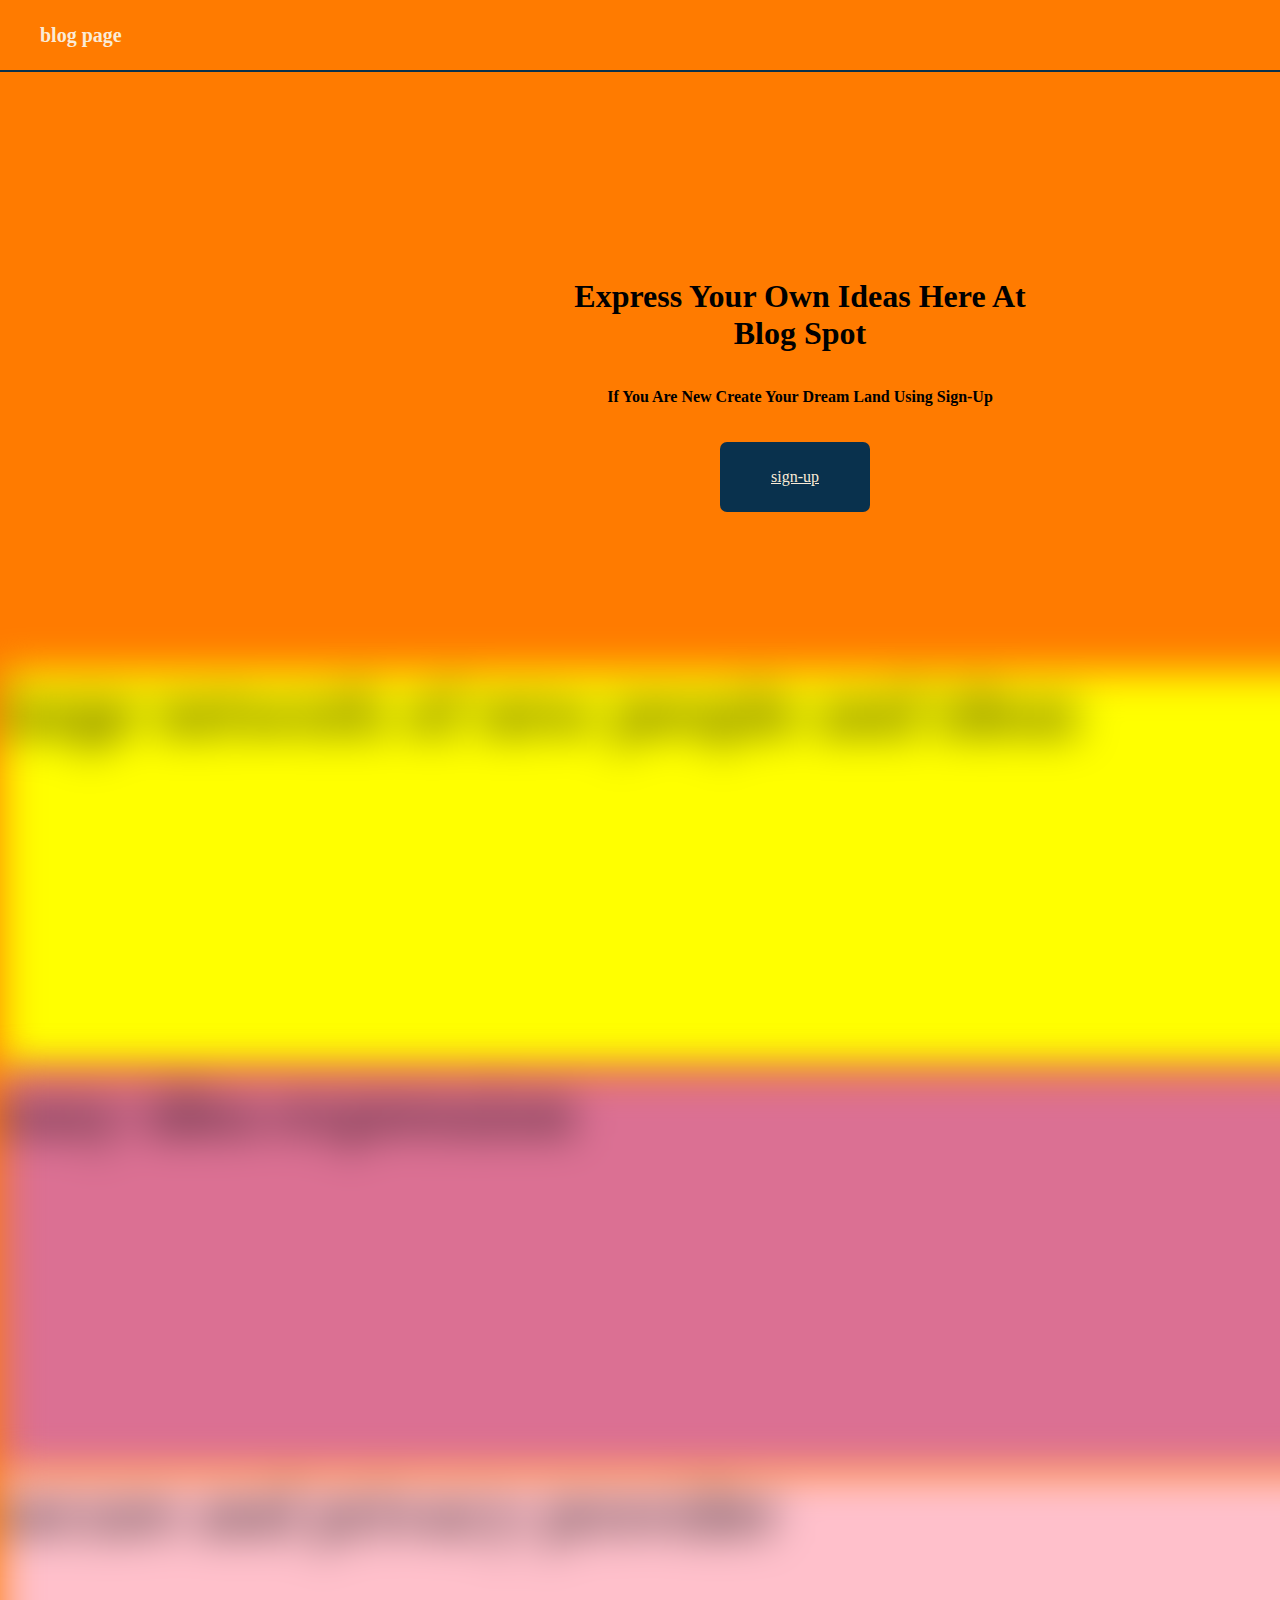
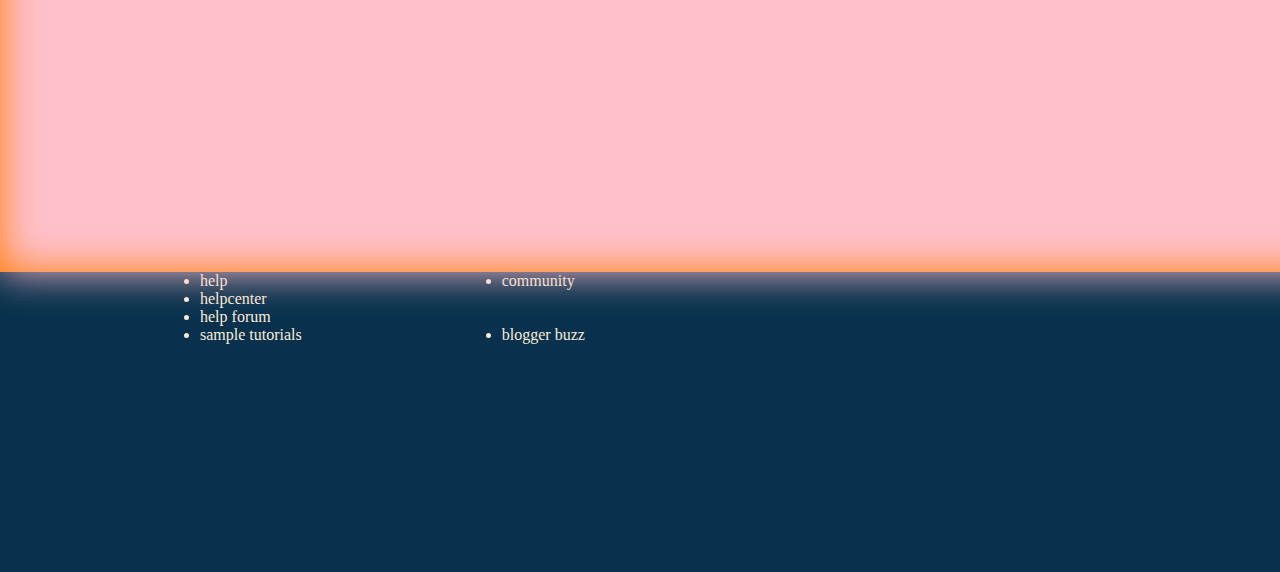
<file: index.html>
<!DOCTYPE html>
<html lang="en">
<head>
    <meta charset="UTF-8">
    <meta name="viewport" content="width=device-width, initial-scale=1.0">
    <title>blog page</title>
    <link rel="stylesheet" href="style.css">
</head>
<body>

    <header class="header">
        <h1 class="title">blog page</h1>

        <a class="signin"  href="signup/signin/index.html" style=" color: antiquewhite;"> sign-in </a>


    </header>
    
    <section class="section">


        <div class="body">
            <h1 class="caption"> Express Your Own Ideas Here At Blog Spot  </h1>
           <br><br>
            <h4 class="tag"> If You Are New Create Your Dream Land Using Sign-Up</h4>
            <br><br>
            <a href="signup/index.html" style="line-height: 70px; background-color:  rgb(9, 49, 77);color: antiquewhite;" class="signup"> sign-up</a>


<br>
<br>
<br>

        </div>
        <div class="blur" style="border: 1px  black;background-color:yellow ; width: 1515px;height: 400px;font-size: 70px;">large network of new people and ideas</div>
        <div class="blur" style="border: 1px  black;background-color: palevioletred; width: 1515px;height: 400px;font-size: 70px;">easy idea expression </div>
        <div class="blur" style="border: 1px  black;background-color: pink; width: 1515px;height: 400px;font-size: 70px;">secure and privacy provider</div>


    </section>




    <footer class="footer">
        <section style="display: flex; flex-direction: row;  background-color: rgb(9, 49, 77);">   
            <ul class="ulli" style="margin-left: 200px;">
                <li >help</li>
                
                <li>helpcenter</li>
                <li>help forum</li>
                <li>sample tutorials</li>
            </ul>

            <ul class="ulli" style="margin-left: 200px;  background-color: rgb(9, 49, 77);">
                <li >community</li>
                <br><br>
                <li>blogger buzz</li>
            </ul>


        </section>


    </footer>





 








</body>
</html>
</file>
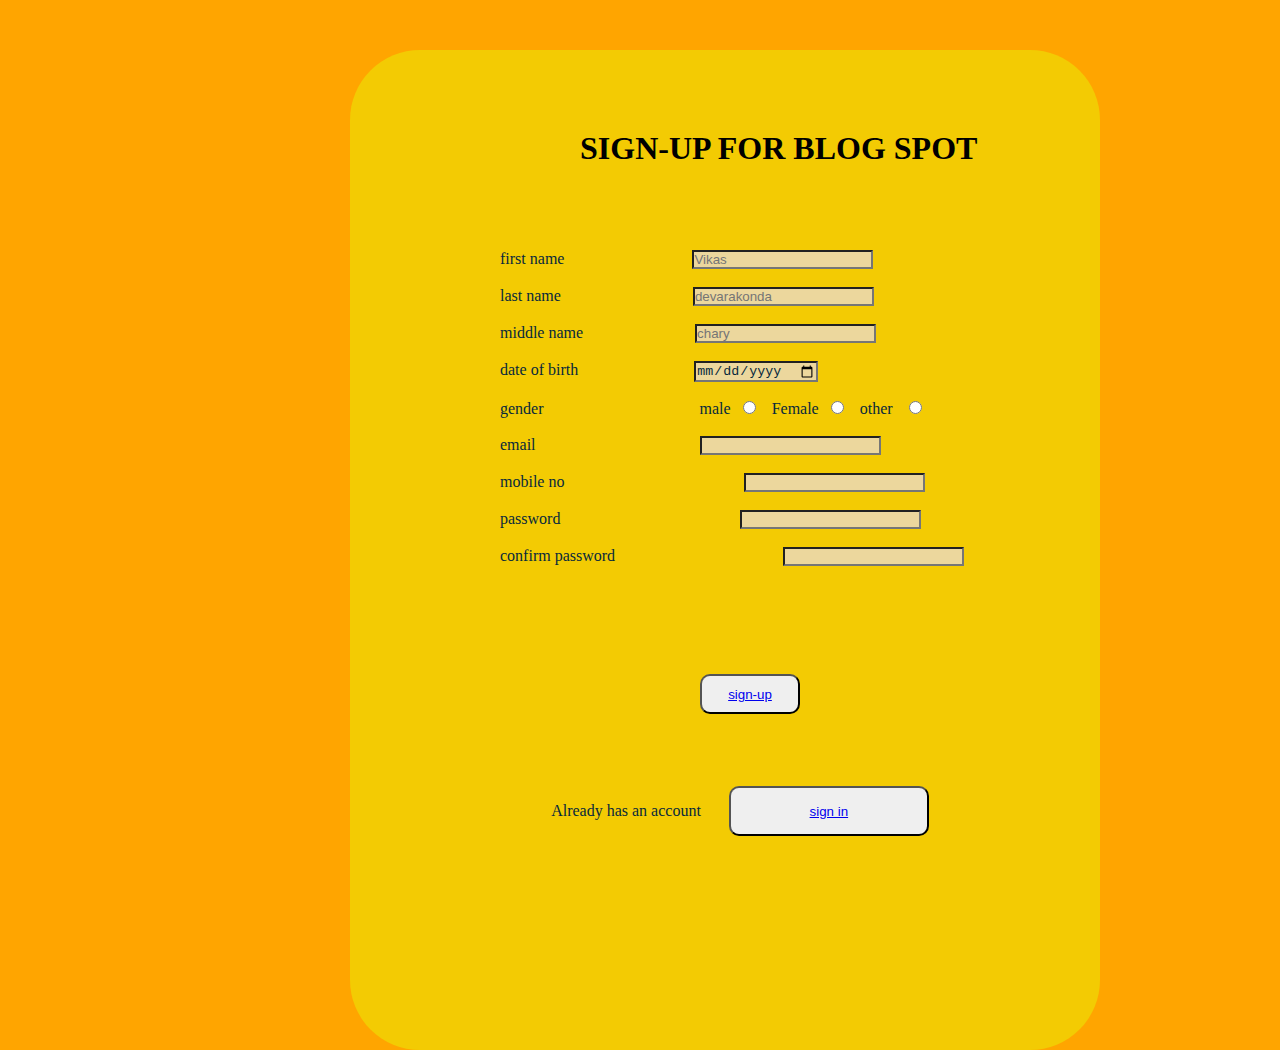
<file: signup/index.html>
<!DOCTYPE html>
<html lang="en">
<head>
    <meta charset="UTF-8">
    <meta name="viewport" content="width=device-width, initial-scale=1.0">
    <title>Document</title>
    <link rel="stylesheet" href="style.css">
</head>
<body style="background-color: orange;">

    <h1 style="position: absolute; left: 580px;top: 130px;">SIGN-UP FOR BLOG SPOT</h1>
<div id="leftbox" style="border: 1px  black;height:800px; width: 600px;border-radius: 70px;">
    <label for="">first name</label> &nbsp;&nbsp;&nbsp;&nbsp;&nbsp; <input  type="text" placeholder="Vikas"><br><br>
    <label for="">last name</label> &nbsp;&nbsp;&nbsp;&nbsp;&nbsp;&nbsp; <input type="text" placeholder="devarakonda"><br><br>
    <label for="">middle name</label> &nbsp; <input type="text" placeholder="chary"> <br><br>
    <label for="">date of birth</label> &nbsp;&nbsp; <input type="date"><br><br>
    <label for="">gender</label> &nbsp;&nbsp;&nbsp;&nbsp;&nbsp;&nbsp;&nbsp;&nbsp;&nbsp;&nbsp;&nbsp;&nbsp;&nbsp;&nbsp;&nbsp;&nbsp;&nbsp;&nbsp;&nbsp;&nbsp;&nbsp;&nbsp;&nbsp;&nbsp;&nbsp;&nbsp;&nbsp;&nbsp;&nbsp;&nbsp;&nbsp;&nbsp;&nbsp;&nbsp;&nbsp;&nbsp;&nbsp; <label for="">male</label> &nbsp;&nbsp;<input style="margin: 0px;" type ="radio" value="yes"> &nbsp;&nbsp;&nbsp;<label for="">Female</label> &nbsp;&nbsp;<input style="margin: 0px;" type="radio" value="yes">&nbsp;&nbsp;&nbsp; <label for="">other</label> &nbsp;&nbsp; <input style="margin: 0px;" type="radio" value="yes"><br><br>
    
    <label for="">email</label> &nbsp;&nbsp;&nbsp;&nbsp;&nbsp;&nbsp;&nbsp;&nbsp;&nbsp;&nbsp;&nbsp;&nbsp;&nbsp;&nbsp;&nbsp;&nbsp;&nbsp;&nbsp;&nbsp;&nbsp;&nbsp;&nbsp;&nbsp;&nbsp;&nbsp;&nbsp;&nbsp;&nbsp;&nbsp;&nbsp;&nbsp;&nbsp;&nbsp;&nbsp;&nbsp;&nbsp;&nbsp;&nbsp;&nbsp; <input style="margin: 0px;" type="email" value=""><br><br>
    <label for="">mobile no</label> &nbsp;&nbsp;&nbsp;&nbsp;&nbsp;&nbsp;&nbsp;&nbsp;&nbsp;&nbsp;&nbsp;&nbsp;&nbsp;&nbsp;&nbsp;&nbsp;&nbsp;&nbsp;&nbsp;&nbsp;&nbsp;&nbsp;&nbsp;&nbsp;&nbsp;&nbsp;&nbsp;&nbsp;&nbsp;&nbsp;&nbsp;&nbsp;&nbsp;&nbsp;&nbsp;&nbsp;&nbsp;&nbsp;&nbsp;&nbsp;&nbsp;&nbsp;&nbsp;  <input style="margin: 0px;" type="text" value=""><br><br>
    <label for="">password</label> &nbsp;&nbsp;&nbsp;&nbsp;&nbsp;&nbsp;&nbsp;&nbsp;&nbsp;&nbsp;&nbsp;&nbsp;&nbsp;&nbsp;&nbsp;&nbsp;&nbsp;&nbsp;&nbsp;&nbsp;&nbsp;&nbsp;&nbsp;&nbsp;&nbsp;&nbsp;&nbsp;&nbsp;&nbsp;&nbsp;&nbsp;&nbsp;&nbsp;&nbsp;&nbsp;&nbsp;&nbsp;&nbsp;&nbsp;&nbsp;&nbsp;&nbsp;&nbsp; <input style="margin: 0px;" type="password" value=""><br><br>
    <label for="">confirm password</label> &nbsp;&nbsp;&nbsp;&nbsp;&nbsp;&nbsp;&nbsp;&nbsp;&nbsp;&nbsp;&nbsp;&nbsp;&nbsp;&nbsp;&nbsp;&nbsp;&nbsp;&nbsp;&nbsp;&nbsp;&nbsp;&nbsp;&nbsp;&nbsp;&nbsp;&nbsp;&nbsp;&nbsp;&nbsp;&nbsp;&nbsp;&nbsp;&nbsp;&nbsp;&nbsp;&nbsp;&nbsp; &nbsp;&nbsp; <input style="margin: 0px;" type="password" value=""><br><br>
    
    <br><br><br><br><br>

    <button style="margin-left: 200px; width: 100px;height: 40px;border-radius: 10px;"><a href="signin/blogpage/index.html">sign-up</a></button>
    
    
    
    
    <br><br><br><br><br>








    &nbsp;&nbsp;&nbsp;&nbsp;&nbsp;&nbsp;&nbsp;&nbsp;&nbsp;&nbsp;&nbsp;&nbsp;
    <label for="">Already has an account</label> &nbsp;&nbsp;&nbsp;&nbsp;&nbsp;&nbsp;<button style="width: 200px;height: 50px; border-radius: 10px;"><a href="signin/index.html">sign in </a></button>
    

    


</div>
       
    </div>
</body>
</html>
</file>
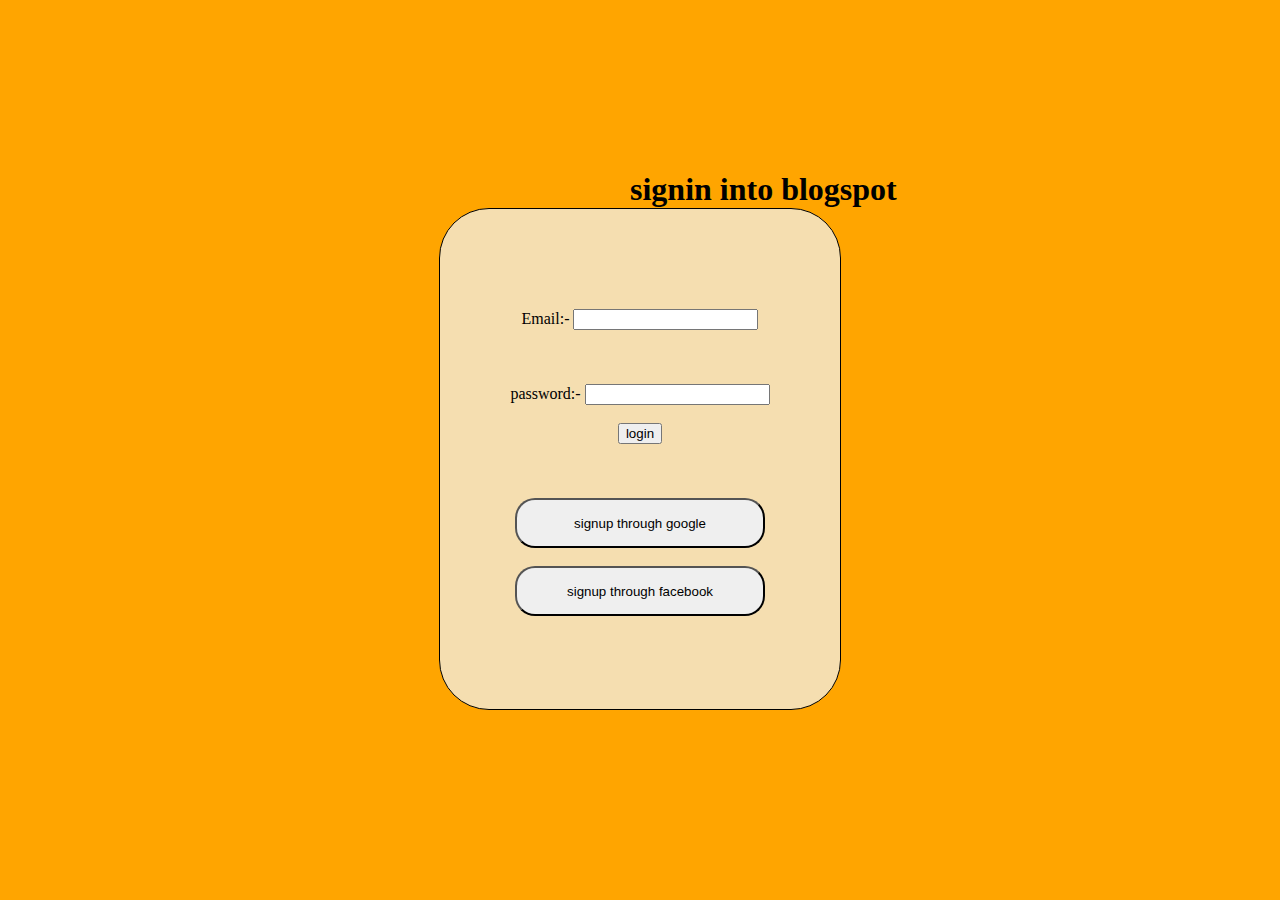
<file: signup/signin/index.html>
<!DOCTYPE html>
<html lang="en">
<head>
    <meta charset="UTF-8">
    <meta name="viewport" content="width=device-width, initial-scale=1.0">
    <title>signin/login</title>
    <link rel="stylesheet" href="style.css">
</head>
<body style="  display: flex;justify-content: center; align-items: center; background-color: orange;">
    
    <h1 style="position: absolute; left: 630px;top: 150px;">signin into blogspot</h1>
    


    <div class="signin">





        <label for="">Email:-</label> <input type="email">
        <br><br><br><br><label for="">password:-</label> <input type="password">

        <br><br><a href="blogpage/index.html"><button>login</button></a>

        <br><br><br><br><a href=""><button  style="width: 250px; border-radius: 20px; height: 50px;" >signup through google</button></a>

        <br><br><a href=""><button  style="width: 250px; border-radius: 20px; height: 50px;" >signup through facebook</button></a>
    </div>
    
</body>
</html>
</file>
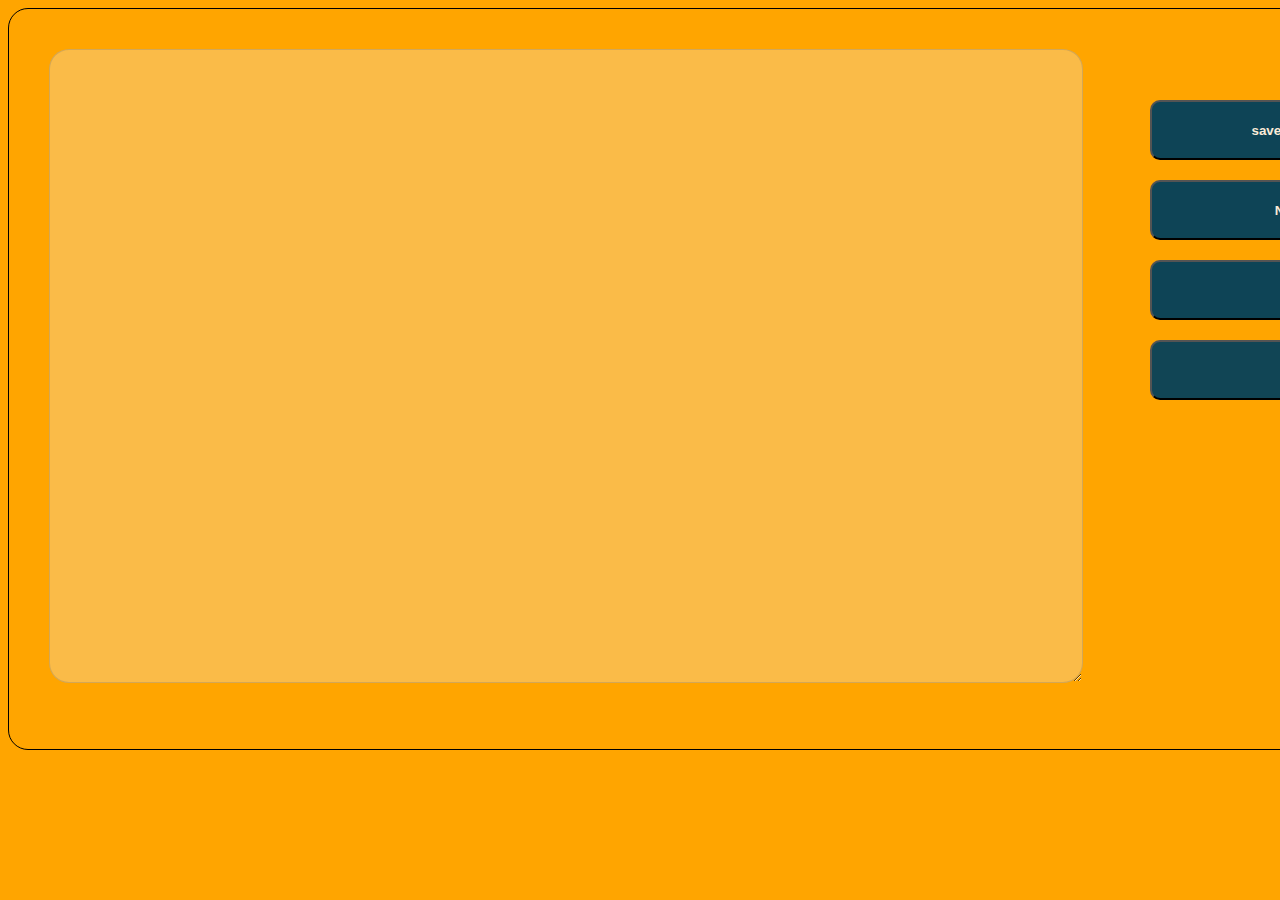
<file: signup/signin/blogpage/index.html>
<!DOCTYPE html>
<html lang="en">
<head>
    <meta charset="UTF-8">
    <meta name="viewport" content="width=device-width, initial-scale=1.0">
    <title>Document</title>
    <link rel="stylesheet" href="style.css">
</head>
<body>
    
    <div class="content" id="content">
        <textarea disabled class="contents" style=" width: 1000px;height: 600px;" name="blog" id="contents" cols="50" rows="20"></textarea>
    </div>
        <button  id="save" > save document</button>

        <button id="new">New file </button>

        <button onclick="cleartext()"  id="delete">Delete </button>
        
<!--        
        <textarea id="textarea"></textarea>

        <button onclick="textarea.value = ''">Clear Text</button> -->

        
        
        <button onclick="edit()" id="edit">Edit </button>

    <script>

       


        function edit(){


            document.getElementById("content").innerHTML="<textarea ></textarea>";
            
        
        }

        // console.log(document.getElementById("content"));
        function cleartext(){
        
        var textarea = document.getElementById('content');

// Set the value of the textarea to an empty string
textarea.value = '';

        }


        // function deletetext()
        // {
        //     document.getElementById("contents").style.clear

        // }
        //     console.log(document.getElementById("contents"));





    </script>



</body>
</html>
</file>
<file: style.css>
*{
    padding: 0px;
    margin: 0px;
    background-color:rgb(255, 123, 0);

}
/* header */
.header{
    border-bottom: 2px solid rgb(9, 49, 77) ;
    height: 70px;
    width: 1515px;
    display: flex;
    flex-direction: row;    background-color: rgb(255, 123, 0);


}
.title{
    border: 5px  black;
    width: 200px;
    height: 70px;
    font-family: 'Times New Roman', Times, serif;
    font-size: 20px;
    line-height: 70px;
    padding-left: 40px;
    background-color: rgb(255, 123, 0);
    color: antiquewhite;
}
.signin{
    border-collapse: collapse;
    margin-left: 1100px;
    width: 200px;
    text-align: center;
    font-size: 20px;
    line-height: 70px;
    color: antiquewhite;
}
.signin:hover{
    border-radius: 20px;
    display: block;
    background-color: rgb(9, 49, 77);
    box-shadow: 2px 2px 1px whitesmoke;
}

/* section_____________________________ */
.body{
    border: 1px  black;
    width: 500px;height: 500px;
    display: flex;
    flex-direction: column;
    margin-left: 550px;
    margin-top: 100px;
    justify-content: center;
    text-align: center;
    background-color: rgb(255, 123, 0);



}
.blur{
    filter: blur(20px);
    transition-timing-function: linear;

} 
.blur:hover{
    display: block;
    filter: blur(0px);


}
.signup{
    width: 150px;
    height: 70px;
    border-radius: 7px;
    margin-left: 170px;
    background-color: rgb(9, 49, 77);
    color: antiquewhite;
}


/* footer___________________________________________ */
.footer
{
    border: 1px  black;
    width: 1515px;
    height: 300px;
    background-color: rgb(9, 49, 77);



}
.ulli li{
    background-color: rgb(9, 49, 77);  
    color: antiquewhite;
}
</file>
<file: signup/style.css>
*{
    padding: 0px;
    margin: 0px;
    /* background-color:  rgb(255, 123, 0); */
}
.body{
    background-color: #07293c;
}
#leftbox{
    padding-left: 150px;
    padding-top: 200px;    
    background-color: #f3cb03;
    color: #07293c;
    margin-left: 350px;
    margin-top: 50px;

}
#leftbox:hover {
    display: block;
    box-shadow: 2px 2px 10px black;

}
input, select{
    margin-left: 100px;
    background-color: #e9dbcac6;
    color: #07293c;
}
#sidetitle{
    text-align: center;
    padding-top: 200px;
    
}
</file>
<file: signup/signin/style.css>
.signin{
    border: 1px solid black;
    width: 400px;
    height: 400px;
    border-radius: 50px;
    text-align: center;
    /* line-height: 500px; */
    /* margin-left: 300px; */
    margin-top: 200px;
    padding-top: 100px;
    background-color: rgba(240, 248, 255, 0.689);
}
.signin:hover{
    display: block;
    box-shadow: 2px 2px 10px black;
}
</file>
<file: signup/signin/blogpage/style.css>
body{
    background-color: orange;
}
.content{
    border: 1px solid black;
    width: 1450px;
    height: 700px;
    border-radius: 20px;
    padding-left: 40px;
    padding-top: 40px;
        overflow: hidden;

}
textarea{
    width: 1000px;
    height: 600px;
    border-radius: 20px;
    padding-left: 30px;
    padding-top: 30px;
    overflow: scroll;
        
    

}
#save{
    width: 300px;
    height: 60px;
    border-radius: 10px;
    position: absolute;
    left: 1150px;
    top: 100px;
    font-weight: bold;
    background-color:rgb(14, 68, 86);
    color: antiquewhite;


}
#save:hover{
    display: block;
    box-shadow: 0.1px 0.1px 10px rgb(16, 16, 16) ;
}
#new{
    width: 300px;
    height: 60px;
    border-radius: 10px;
    position: absolute;
    left: 1150px;
    top: 180px;
    font-weight: bold;
    background-color:rgb(14, 68, 86);
    color: antiquewhite;



}
#new:hover{
    display: block;
    box-shadow: 0.1px 0.1px 10px rgb(16, 16, 16) ;

}
#delete{
    width: 300px;
    height: 60px;
    border-radius: 10px;
    position: absolute;
    left: 1150px;
    top: 260px;
    font-weight: bold;
    background-color: rgb(14, 68, 86);
    color: antiquewhite;



}
#delete:hover{
    display: block;
    box-shadow: 0.1px 0.1px 10px rgb(16, 16, 16) ;

}
#edit{
    width: 300px;
    height: 60px;
    border-radius: 10px;
    position: absolute;
    left: 1150px;
    top: 340px;
    font-weight: bold;
    background-color: rgba(14, 68, 86, 0.989);
    color: antiquewhite;



}
#edit:hover{
    display: block;
    box-shadow: 0.1px 0.1px 10px rgb(16, 16, 16) ;

}



#saved{
    border: 1px solid black;
    width: 1500px;
    height: 700px;



}

/* textarea {
    cursor: not-allowed;

} */
</file>
